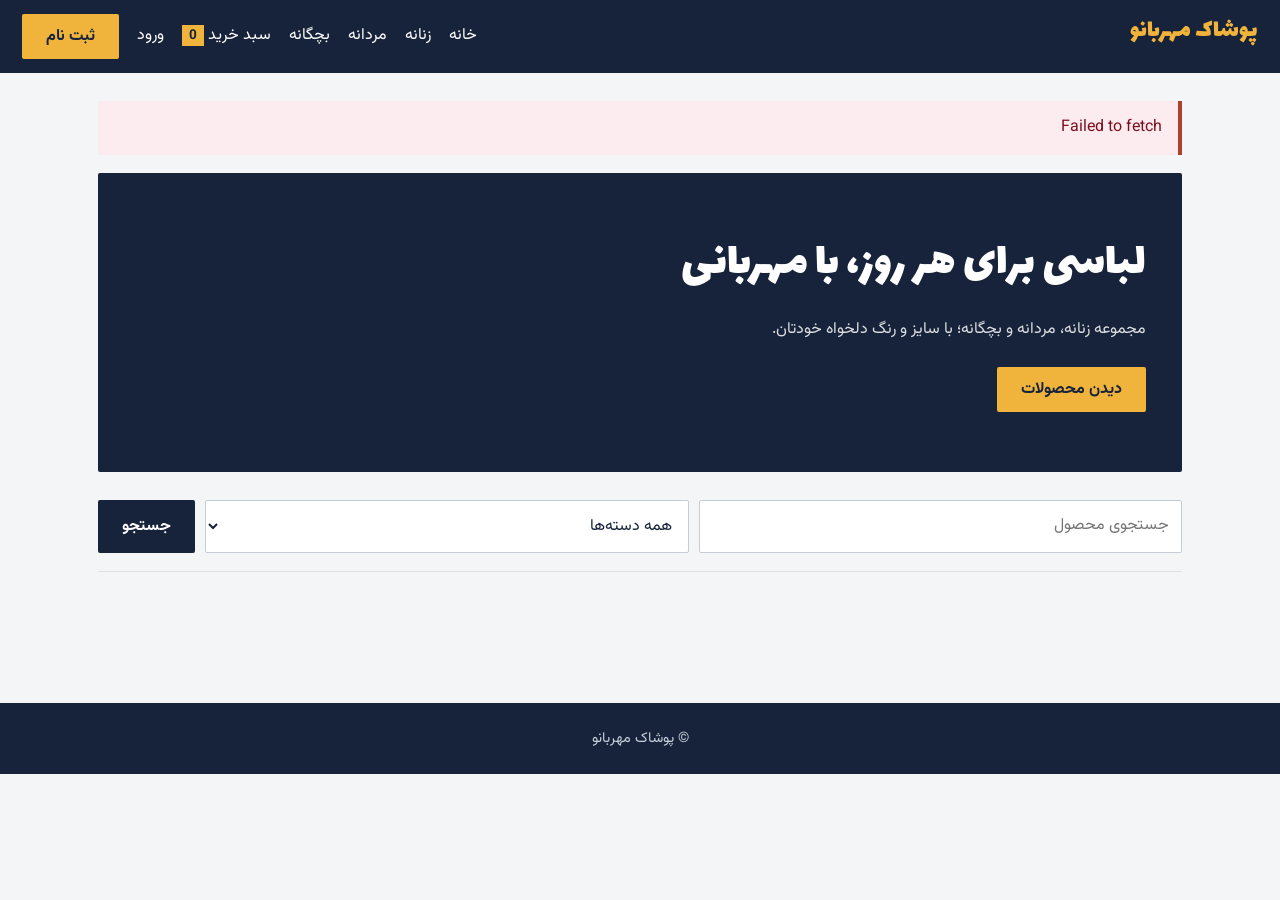
<file: index.html>
<!DOCTYPE html>
<html lang="fa" dir="rtl">
<head>
<meta charset="UTF-8">
<meta name="viewport" content="width=device-width, initial-scale=1">
<title>خانه | پوشاک مهربانو</title>
<link rel="stylesheet" href="assets/css/style.css">
</head>
<body data-page="home">
<header class="topbar" id="topbar"></header>
<div id="banner"></div>
<main class="container" id="app"></main>
<footer class="footer">© پوشاک مهربانو</footer>
<script src="assets/js/app.js"></script>
</body>
</html>
</file>
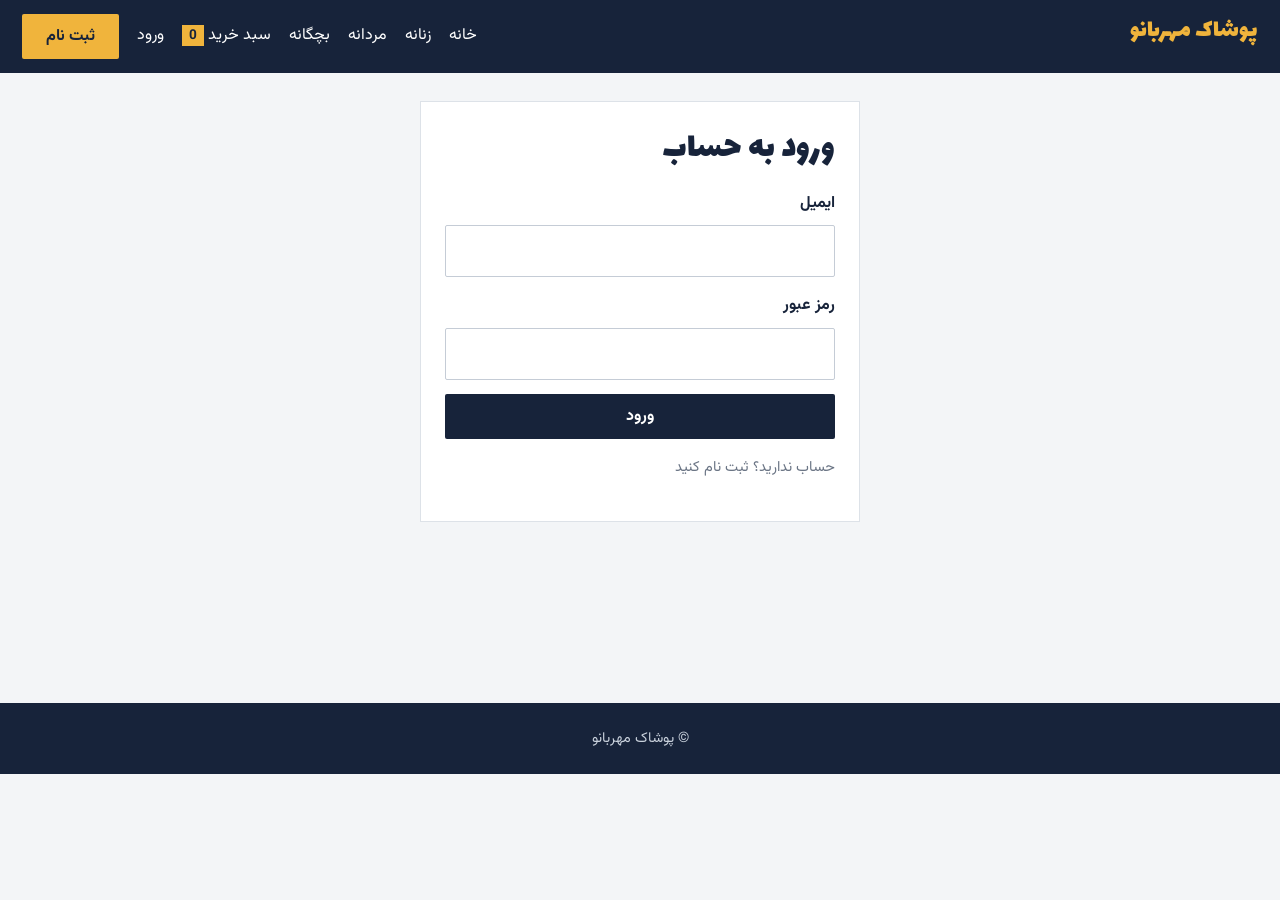
<file: account.html>
<!DOCTYPE html>
<html lang="fa" dir="rtl">
<head>
<meta charset="UTF-8">
<meta name="viewport" content="width=device-width, initial-scale=1">
<title>حساب کاربری | پوشاک مهربانو</title>
<link rel="stylesheet" href="assets/css/style.css">
</head>
<body data-page="account">
<header class="topbar" id="topbar"></header>
<div id="banner"></div>
<main class="container" id="app"></main>
<footer class="footer">© پوشاک مهربانو</footer>
<script src="assets/js/app.js"></script>
</body>
</html>
</file>
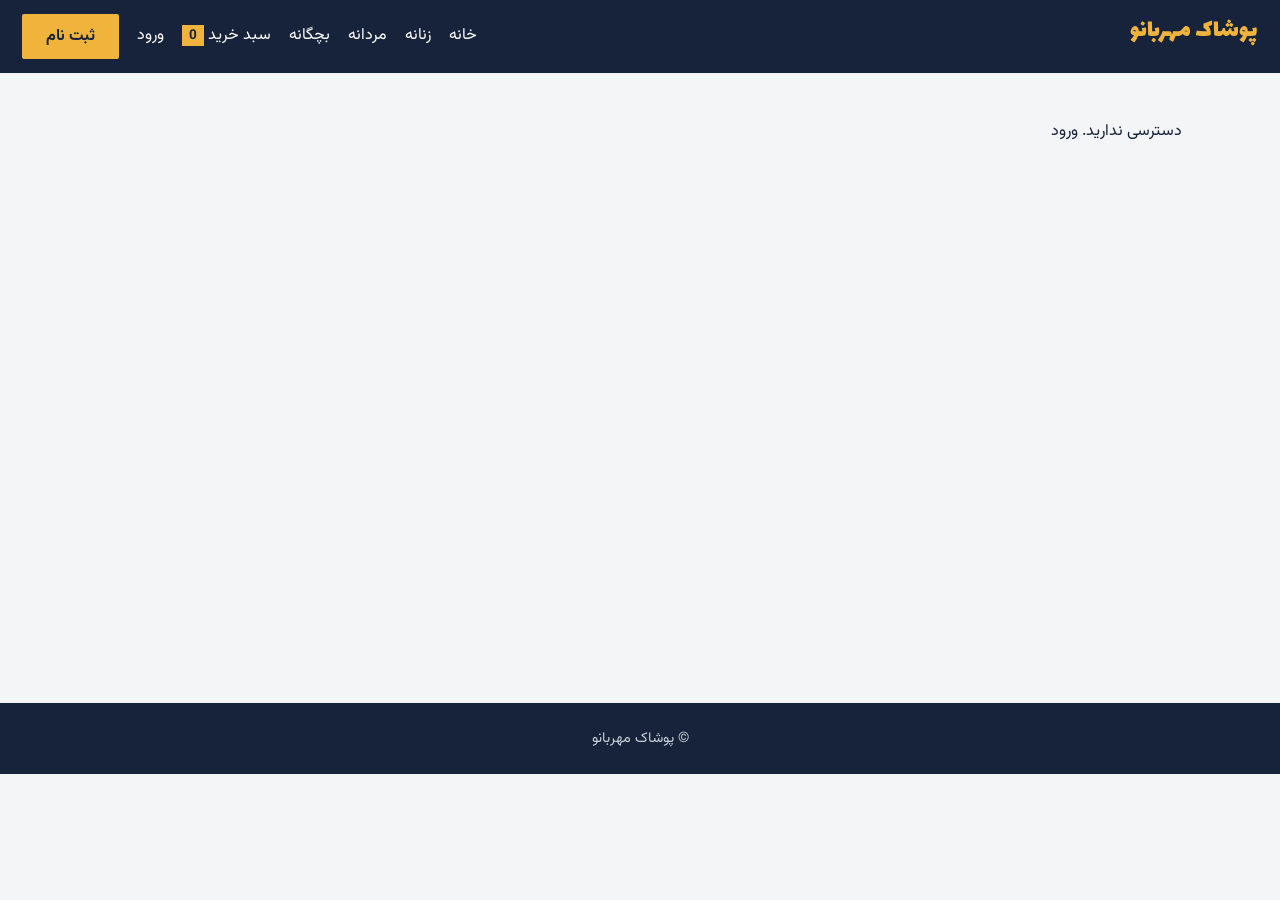
<file: admin.html>
<!DOCTYPE html>
<html lang="fa" dir="rtl">
<head>
<meta charset="UTF-8">
<meta name="viewport" content="width=device-width, initial-scale=1">
<title>پنل ادمین | پوشاک مهربانو</title>
<link rel="stylesheet" href="assets/css/style.css">
</head>
<body data-page="admin">
<header class="topbar" id="topbar"></header>
<div id="banner"></div>
<main class="container" id="app"></main>
<footer class="footer">© پوشاک مهربانو</footer>
<script src="assets/js/app.js"></script>
</body>
</html>
</file>
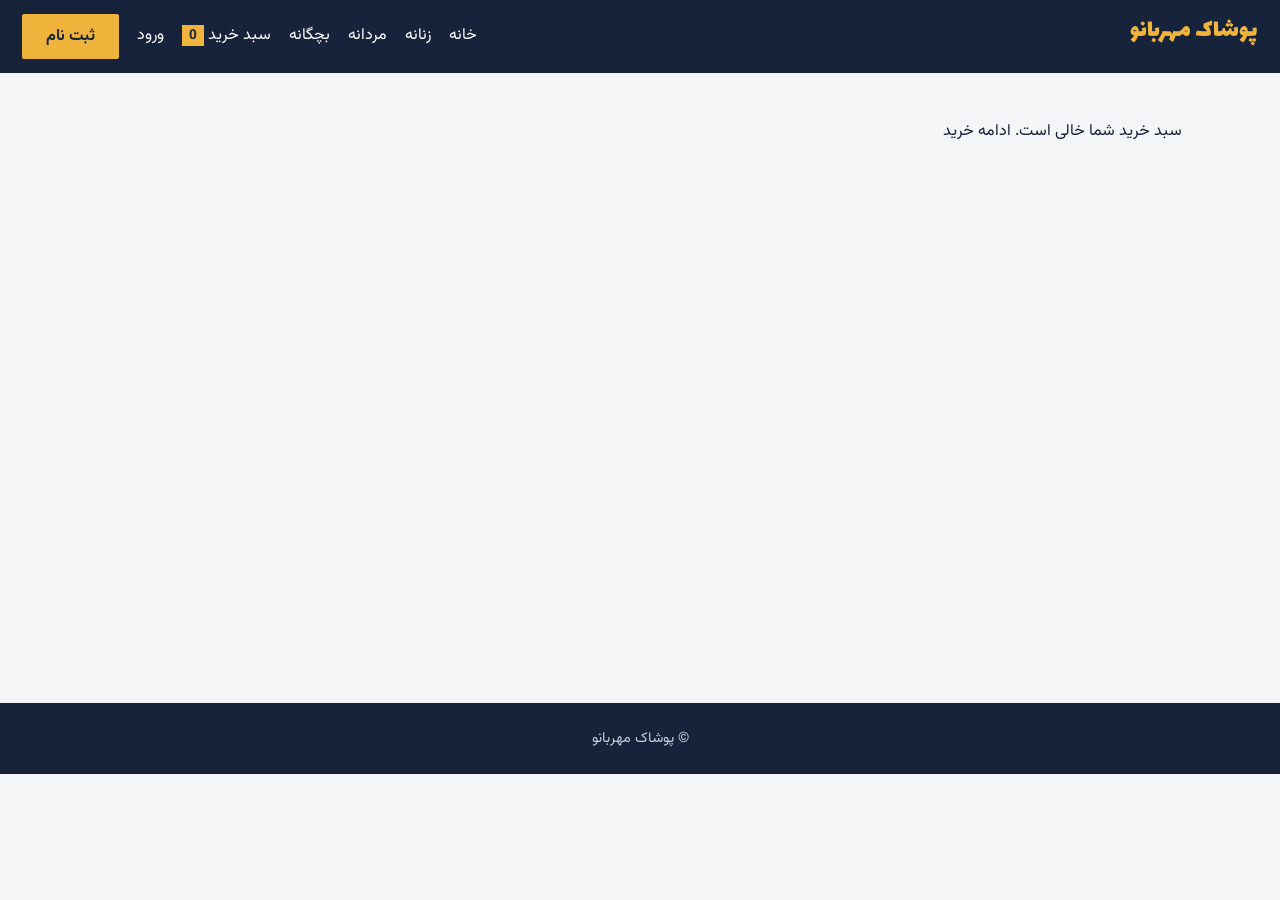
<file: cart.html>
<!DOCTYPE html>
<html lang="fa" dir="rtl">
<head>
<meta charset="UTF-8">
<meta name="viewport" content="width=device-width, initial-scale=1">
<title>سبد خرید | پوشاک مهربانو</title>
<link rel="stylesheet" href="assets/css/style.css">
</head>
<body data-page="cart">
<header class="topbar" id="topbar"></header>
<div id="banner"></div>
<main class="container" id="app"></main>
<footer class="footer">© پوشاک مهربانو</footer>
<script src="assets/js/app.js"></script>
</body>
</html>
</file>
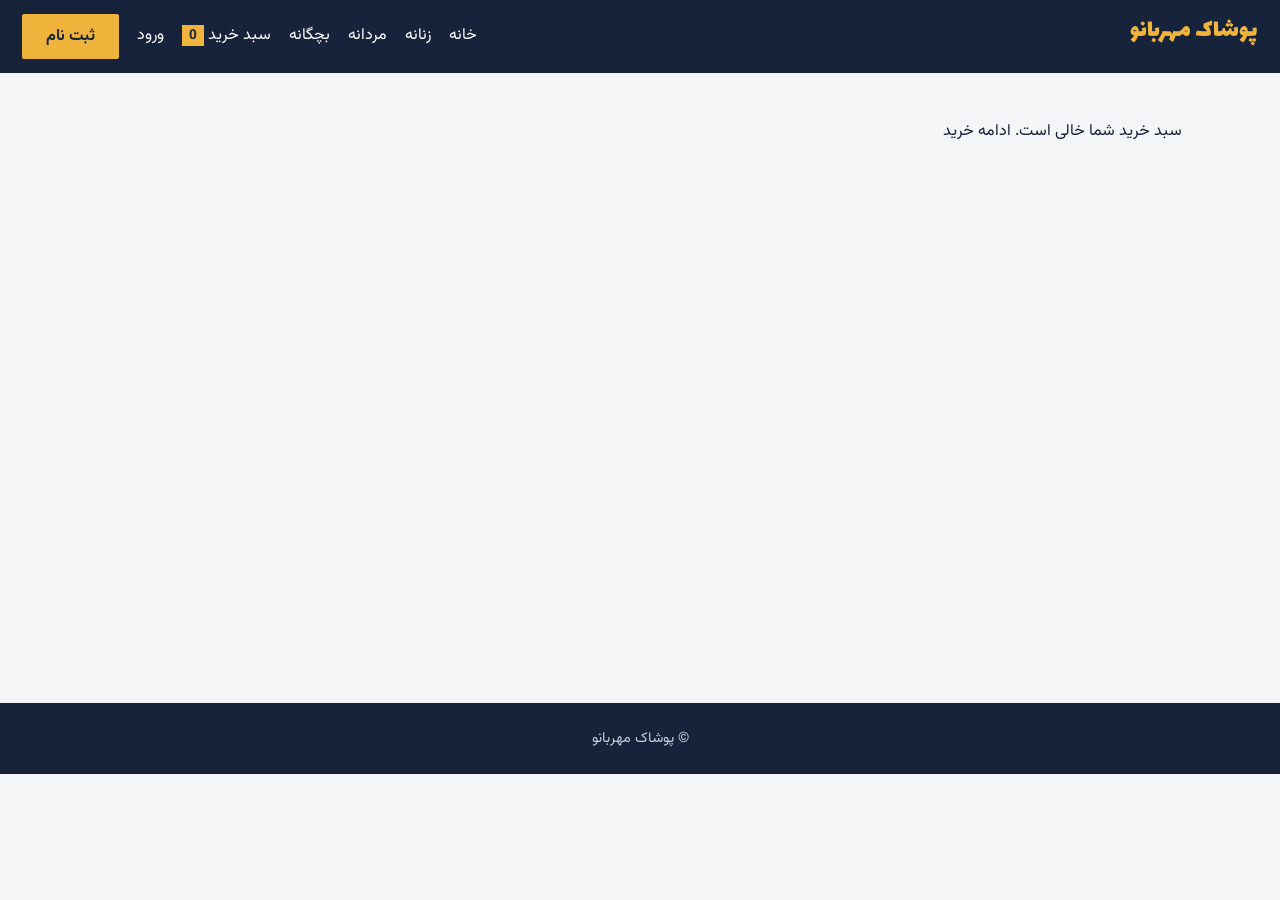
<file: checkout.html>
<!DOCTYPE html>
<html lang="fa" dir="rtl">
<head>
<meta charset="UTF-8">
<meta name="viewport" content="width=device-width, initial-scale=1">
<title>ثبت سفارش | پوشاک مهربانو</title>
<link rel="stylesheet" href="assets/css/style.css">
</head>
<body data-page="checkout">
<header class="topbar" id="topbar"></header>
<div id="banner"></div>
<main class="container" id="app"></main>
<footer class="footer">© پوشاک مهربانو</footer>
<script src="assets/js/app.js"></script>
</body>
</html>
</file>
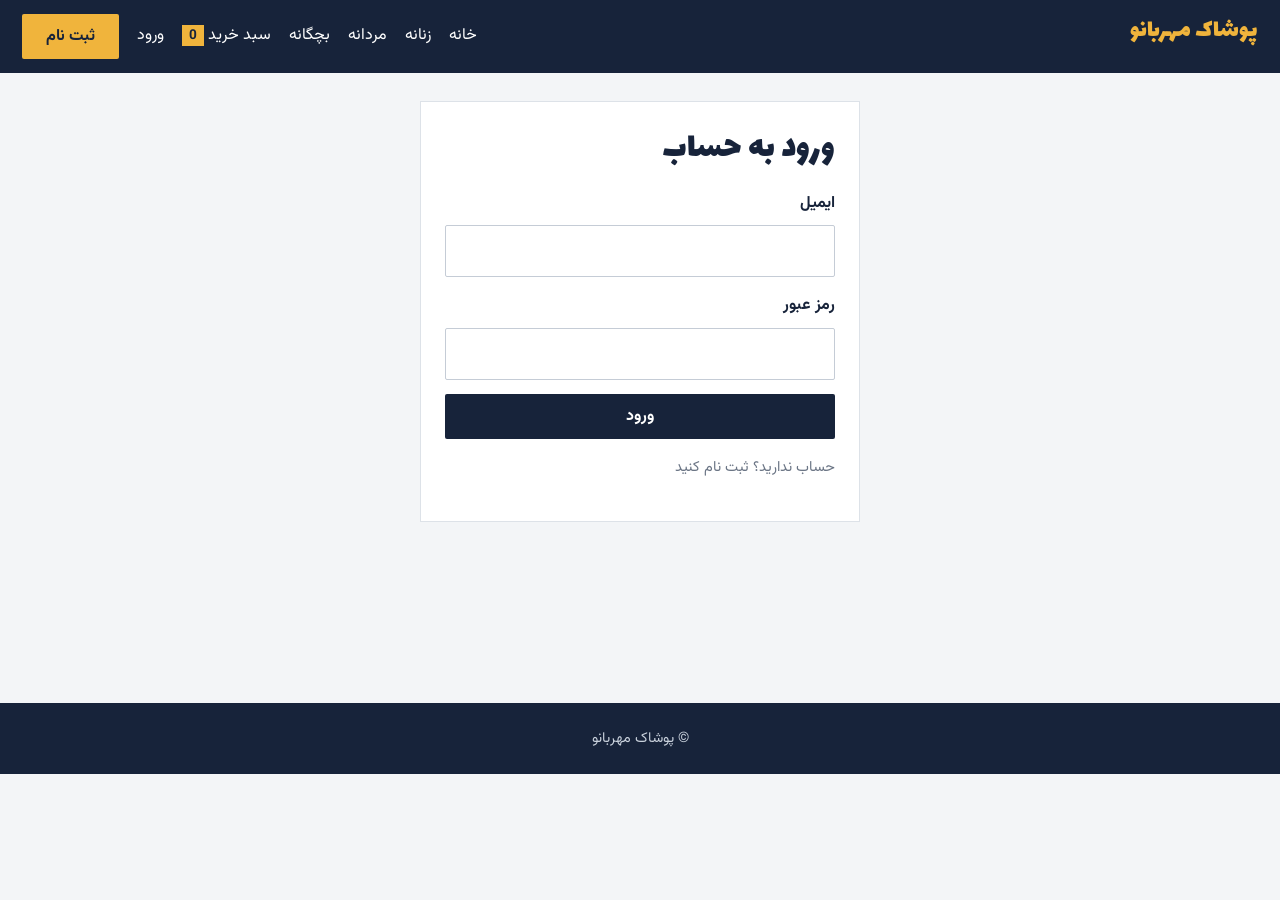
<file: login.html>
<!DOCTYPE html>
<html lang="fa" dir="rtl">
<head>
<meta charset="UTF-8">
<meta name="viewport" content="width=device-width, initial-scale=1">
<title>ورود | پوشاک مهربانو</title>
<link rel="stylesheet" href="assets/css/style.css">
</head>
<body data-page="login">
<header class="topbar" id="topbar"></header>
<div id="banner"></div>
<main class="container" id="app"></main>
<footer class="footer">© پوشاک مهربانو</footer>
<script src="assets/js/app.js"></script>
</body>
</html>
</file>
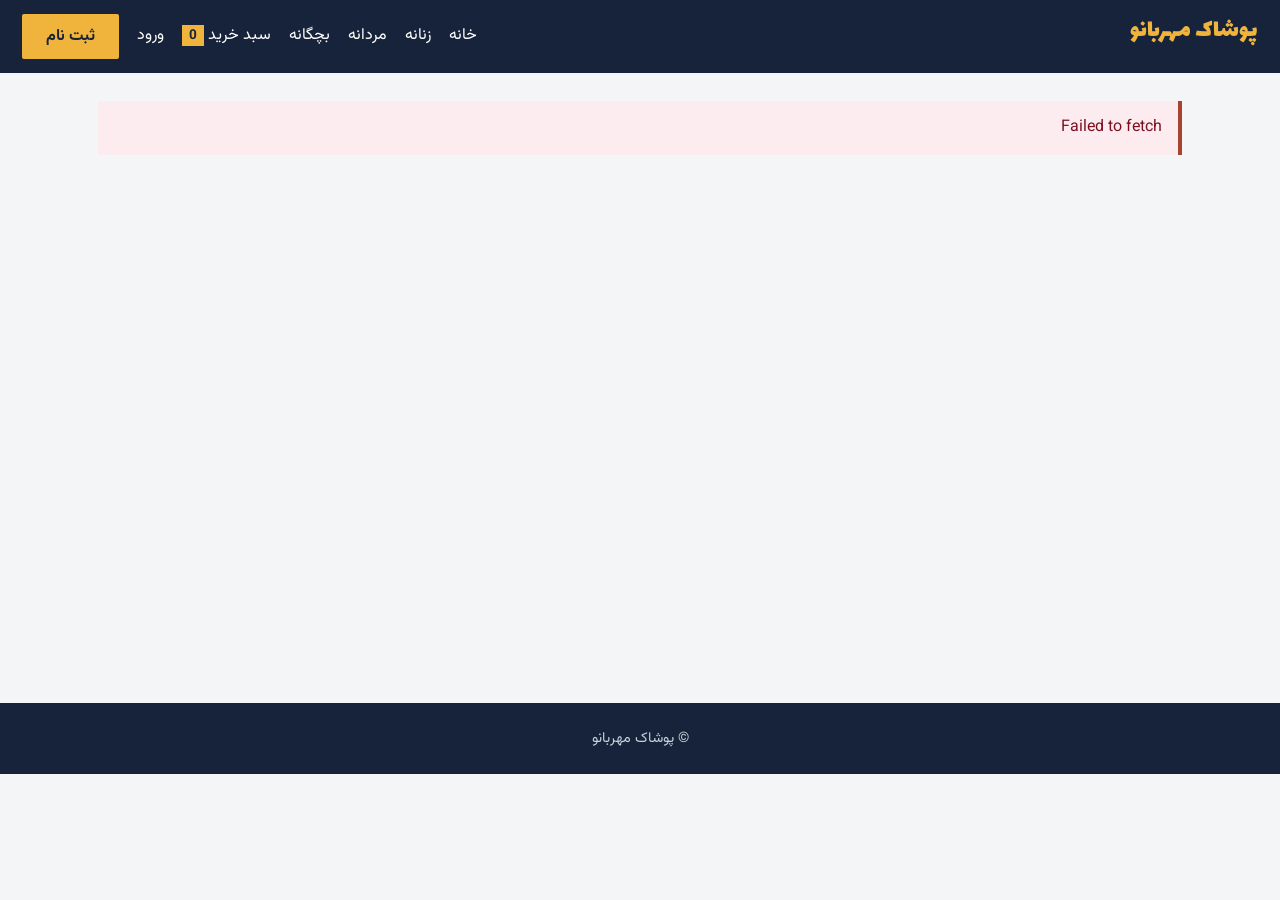
<file: product.html>
<!DOCTYPE html>
<html lang="fa" dir="rtl">
<head>
<meta charset="UTF-8">
<meta name="viewport" content="width=device-width, initial-scale=1">
<title>محصول | پوشاک مهربانو</title>
<link rel="stylesheet" href="assets/css/style.css">
</head>
<body data-page="product">
<header class="topbar" id="topbar"></header>
<div id="banner"></div>
<main class="container" id="app"></main>
<footer class="footer">© پوشاک مهربانو</footer>
<script src="assets/js/app.js"></script>
</body>
</html>
</file>
<file: assets/css/style.css>
@import url('https://fonts.googleapis.com/css2?family=Lalezar&family=Vazirmatn:wght@400;700;900&display=swap');
:root{--ink:#17233a;--paper:#f3f5f7;--saffron:#f0b43c;--madder:#a8432f;--mute:#6b7585;--line:#dde2e8}
*{box-sizing:border-box}
html{scroll-behavior:smooth}
body{margin:0;background:var(--paper);color:var(--ink);font:400 16px/1.9 Vazirmatn,Tahoma,sans-serif}
h1,h2,h3,.logo{font-family:Lalezar,Vazirmatn,sans-serif;font-weight:400;line-height:1.3;margin:0 0 .4em}
h1{font-size:2.3rem} h2{font-size:1.6rem} h3{font-size:1.15rem}
a{color:inherit;text-decoration:none}
a:focus-visible,button:focus-visible,input:focus-visible,select:focus-visible,textarea:focus-visible{outline:3px solid var(--saffron);outline-offset:2px}
.container{max-width:1120px;margin:0 auto;padding:28px 18px;min-height:70vh}
.topbar{background:var(--ink);color:#fff;display:flex;justify-content:space-between;align-items:center;flex-wrap:wrap;gap:12px;padding:14px 22px;position:sticky;top:0;z-index:10}
.logo{font-size:1.6rem;color:var(--saffron)}
nav{display:flex;gap:18px;flex-wrap:wrap;align-items:center}
nav a:hover{color:var(--saffron)}
.cart span{background:var(--saffron);color:var(--ink);padding:0 7px;font-weight:700;font-size:.85rem}
.btn{display:inline-block;background:var(--ink);color:#fff;border:0;border-radius:2px;padding:10px 24px;font:700 1rem Vazirmatn,sans-serif;cursor:pointer}
.btn:hover{background:var(--madder)}
.btn-sm{background:var(--saffron);color:var(--ink)}
.btn-sm:hover{background:#fff}
.link{background:none;border:0;color:var(--madder);cursor:pointer;font:inherit;padding:0;text-decoration:underline}
.danger{color:#b00020}
.bf-banner{background:#0d0d0d;color:var(--saffron);display:flex;justify-content:center;align-items:center;gap:16px;flex-wrap:wrap;padding:12px;font-weight:700}
#countdown{background:var(--saffron);color:var(--ink);padding:2px 12px;direction:ltr;font-family:Lalezar,sans-serif;font-size:1.1rem}
.hero{background:var(--ink);color:#fff;padding:60px 36px;border-radius:2px}
.hero h1{font-size:3rem;max-width:14em;color:#fff}
.hero p{max-width:34em;opacity:.85;margin-bottom:22px}
.search{display:flex;gap:10px;margin:28px 0;flex-wrap:wrap;border-bottom:1px solid var(--line);padding-bottom:18px}
.search input,.search select{flex:1;min-width:180px}
input,select,textarea{font:inherit;padding:10px 12px;border:1px solid #c5ccd6;border-radius:2px;background:#fff;color:inherit;width:100%}
.grid{display:grid;grid-template-columns:repeat(auto-fill,minmax(230px,1fr));gap:30px 20px}
.thumb{aspect-ratio:3/4;background:#dfe5ec;display:flex;align-items:center;justify-content:center;font-family:Lalezar,sans-serif;font-size:3.5rem;overflow:hidden;margin-bottom:12px}
.thumb img{width:100%;height:100%;object-fit:cover}
.card:hover .thumb{background:#cfd8e2}
.info h3{margin-bottom:4px}
.price{font-weight:700;color:var(--madder)}
del{color:var(--mute);margin-left:6px}
.badge{background:var(--saffron);color:var(--ink);font-weight:700;padding:0 8px;font-size:.85rem;border-radius:2px}
.out{color:var(--madder);font-weight:700}
.product{display:grid;grid-template-columns:1fr 1fr;gap:40px}
.thumb.big{font-size:7rem;margin:0}
.product .price{font-size:1.5rem}
.form{display:grid;gap:14px;max-width:460px}
.form label{display:grid;gap:6px;font-weight:700}
.inline{display:inline-flex;gap:10px;align-items:center;flex-wrap:wrap}
.inline input,.inline select{width:auto}
.grid2{display:grid;grid-template-columns:1fr 1fr;gap:14px 16px;max-width:none}
.full{grid-column:1/-1}
.box{background:#fff;border:1px solid var(--line);padding:24px;margin:24px 0}
.alert{background:var(--ink);color:#fff;padding:12px 16px;margin-bottom:18px}
.alert.error{background:#fdecef;color:#7d1020;border-right:4px solid var(--madder)}
.stats{display:flex;gap:12px;flex-wrap:wrap;margin-bottom:8px}
.stats div{border-top:3px solid var(--ink);background:#fff;padding:10px 16px;min-width:180px}
table.cart{width:100%;border-collapse:collapse;background:#fff}
.cart th,.cart td{padding:12px 10px;border-bottom:1px solid var(--line);text-align:right;vertical-align:middle}
.cart th{font-weight:700;color:var(--mute);font-size:.9rem}
.totals{background:#fff;border-top:3px solid var(--saffron);padding:20px;margin-top:20px;max-width:380px}
.total{font-family:Lalezar,sans-serif;font-size:1.4rem}
.checkout{display:grid;grid-template-columns:1.2fr .8fr;gap:28px;align-items:start}
.checkout .form{max-width:none}
.auth{max-width:440px;margin:0 auto}
.note{color:var(--mute);font-size:.92rem}
.footer{background:var(--ink);color:#c9d1dc;text-align:center;padding:22px;font-size:.9rem}
ul.coupons{list-style:none;padding:0}
ul.coupons li{padding:8px 0;border-bottom:1px solid var(--line)}
@media (prefers-reduced-motion: reduce){html{scroll-behavior:auto}}
@media (max-width:760px){
  .product,.checkout{grid-template-columns:1fr}
  .hero{padding:36px 22px}.hero h1{font-size:2.1rem}
  .grid2{grid-template-columns:1fr}
}
.card{display:block}
</file>
